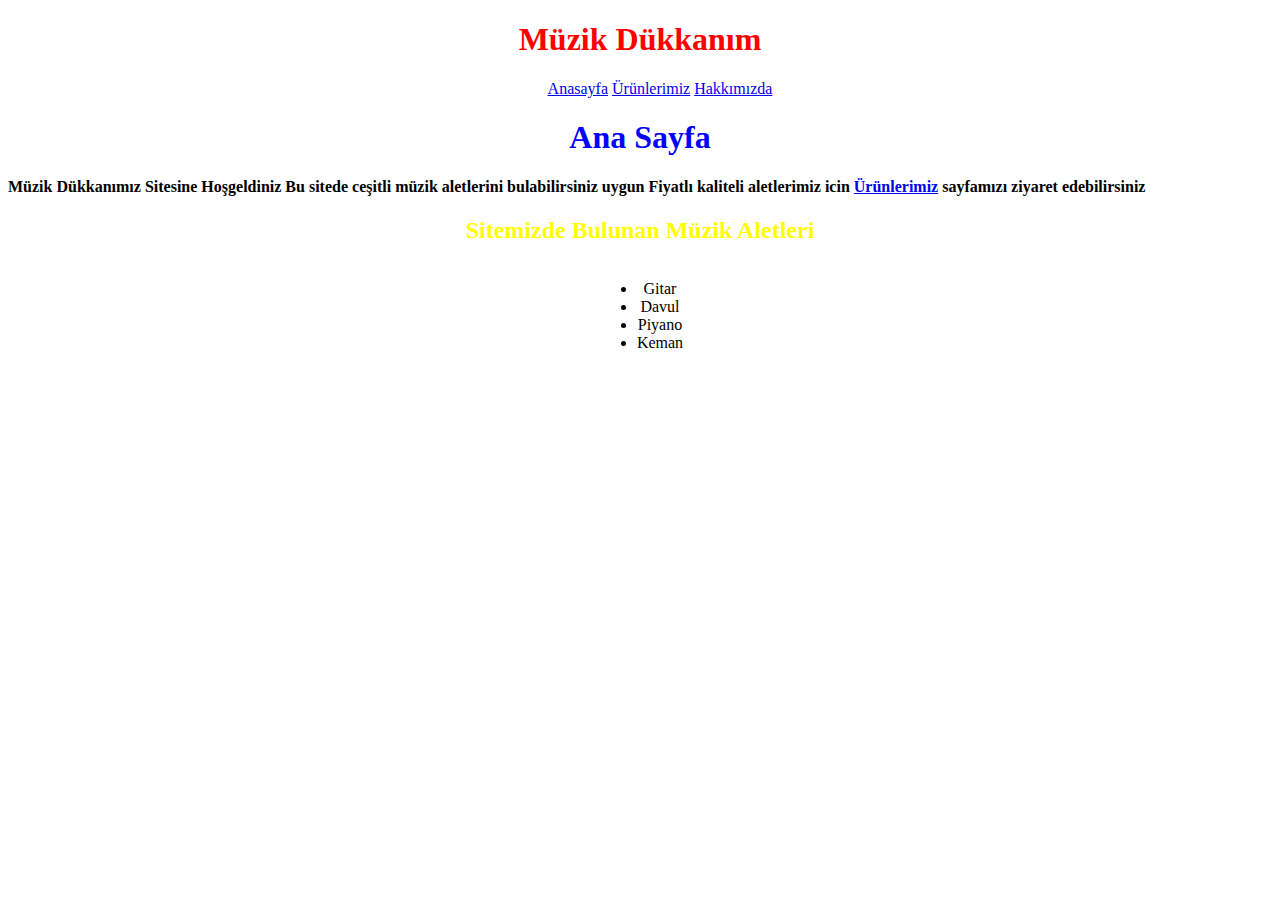
<file: index.html>
<!DOCTYPE html>
<html lang="en">
<head>
    <meta charset="UTF-8">
    <meta name="viewport" content="width=device-width, initial-scale=1.0">
    <title>Document</title>
    <link rel="stylesheet" href="İndex.css">
    </head>
<body>
  <h1 id="baslık">Müzik Dükkanım</h1>
  <ul id="baglantı">
    <a href="index.html">Anasayfa</a>
    <a href="ürünlerimiz.html">Ürünlerimiz</a>
    <a href="Hakkımızda.html">Hakkımızda</a>
  </ul>
  <h1 id="ortabaslık">Ana Sayfa</h1>
  <h4>Müzik Dükkanımız Sitesine Hoşgeldiniz Bu sitede ceşitli müzik aletlerini bulabilirsiniz uygun Fiyatlı kaliteli aletlerimiz icin <a href="ürünlerimiz.html">Ürünlerimiz</a> sayfamızı ziyaret edebilirsiniz</h4>
  <h2 id="altbaslık">Sitemizde Bulunan Müzik Aletleri</h2>
  <div id="Aletler">
  <ul id="baglantı2">
    <li>Gitar</li>
    <li>Davul</li>
    <li>Piyano</li>
    <li>Keman</li>
  </ul>
</div>
</body>
</html>
</file>
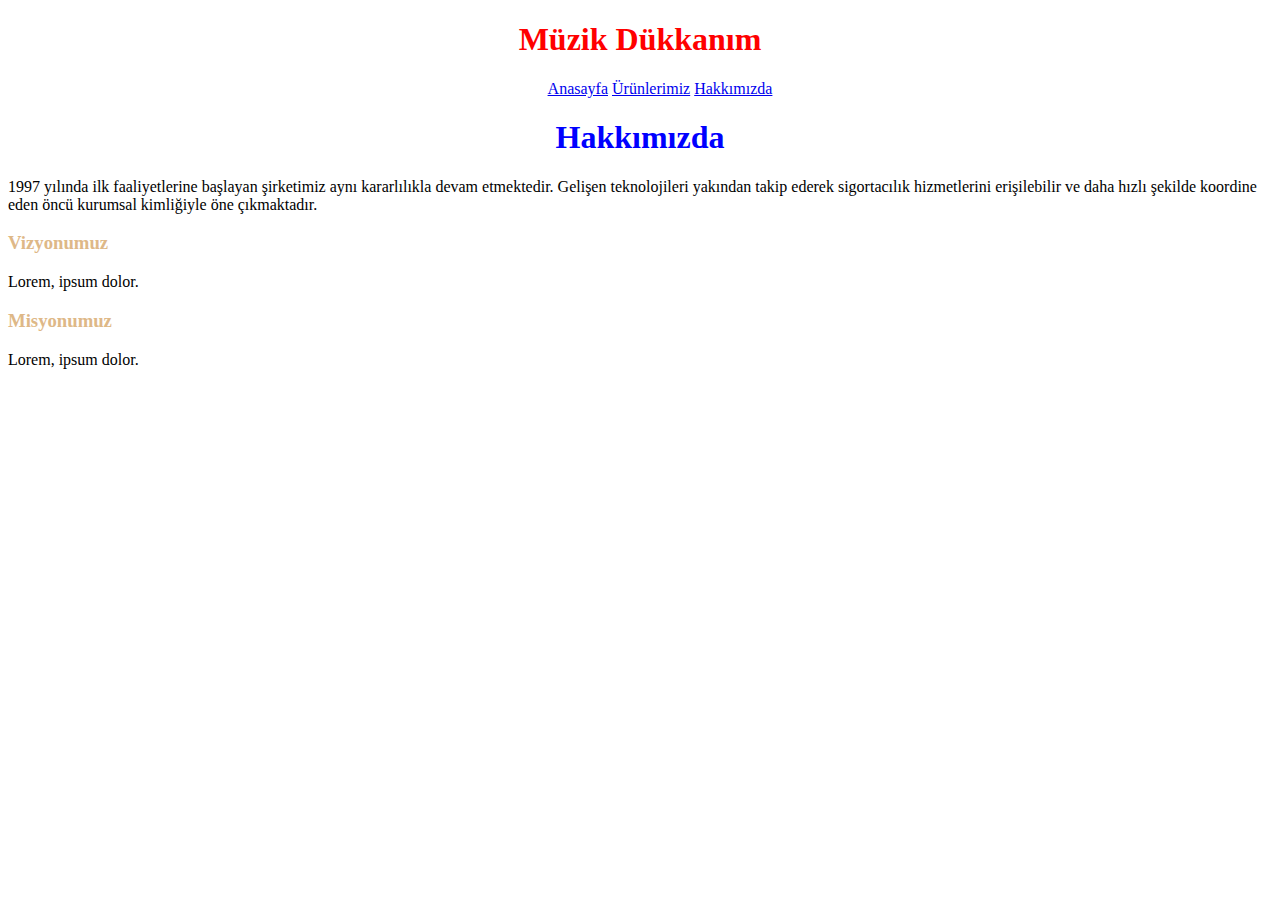
<file: Hakkımızda.html>
<!DOCTYPE html>
<html lang="en">
<head>
    <meta charset="UTF-8">
    <meta name="viewport" content="width=device-width, initial-scale=1.0">
    <title>Document</title>
    <link rel="stylesheet" href="Hakkımızda.css">
</head>
<body>
    <h1 id="baslık">Müzik Dükkanım</h1>
    
    
    
    <ul id="baglantı">
      <a href="index.html">Anasayfa</a>
      <a href="ürünlerimiz.html">Ürünlerimiz</a>
      <a href="Hakkımızda.html">Hakkımızda</a>
    </ul>

    <h1 id="ortabaslık">Hakkımızda</h1>
    <p> 1997 yılında ilk faaliyetlerine başlayan şirketimiz aynı kararlılıkla  devam etmektedir. Gelişen teknolojileri yakından takip ederek
                sigortacılık hizmetlerini  erişilebilir ve daha hızlı şekilde koordine eden öncü kurumsal kimliğiyle öne çıkmaktadır.</p>
    <h3 id="vizyon">Vizyonumuz</h3>
        <p>Lorem, ipsum dolor.</p> 
    <h3 id="Misyon">Misyonumuz</h3>
        <p>Lorem, ipsum dolor.</p>    
</body>
</html>
</file>
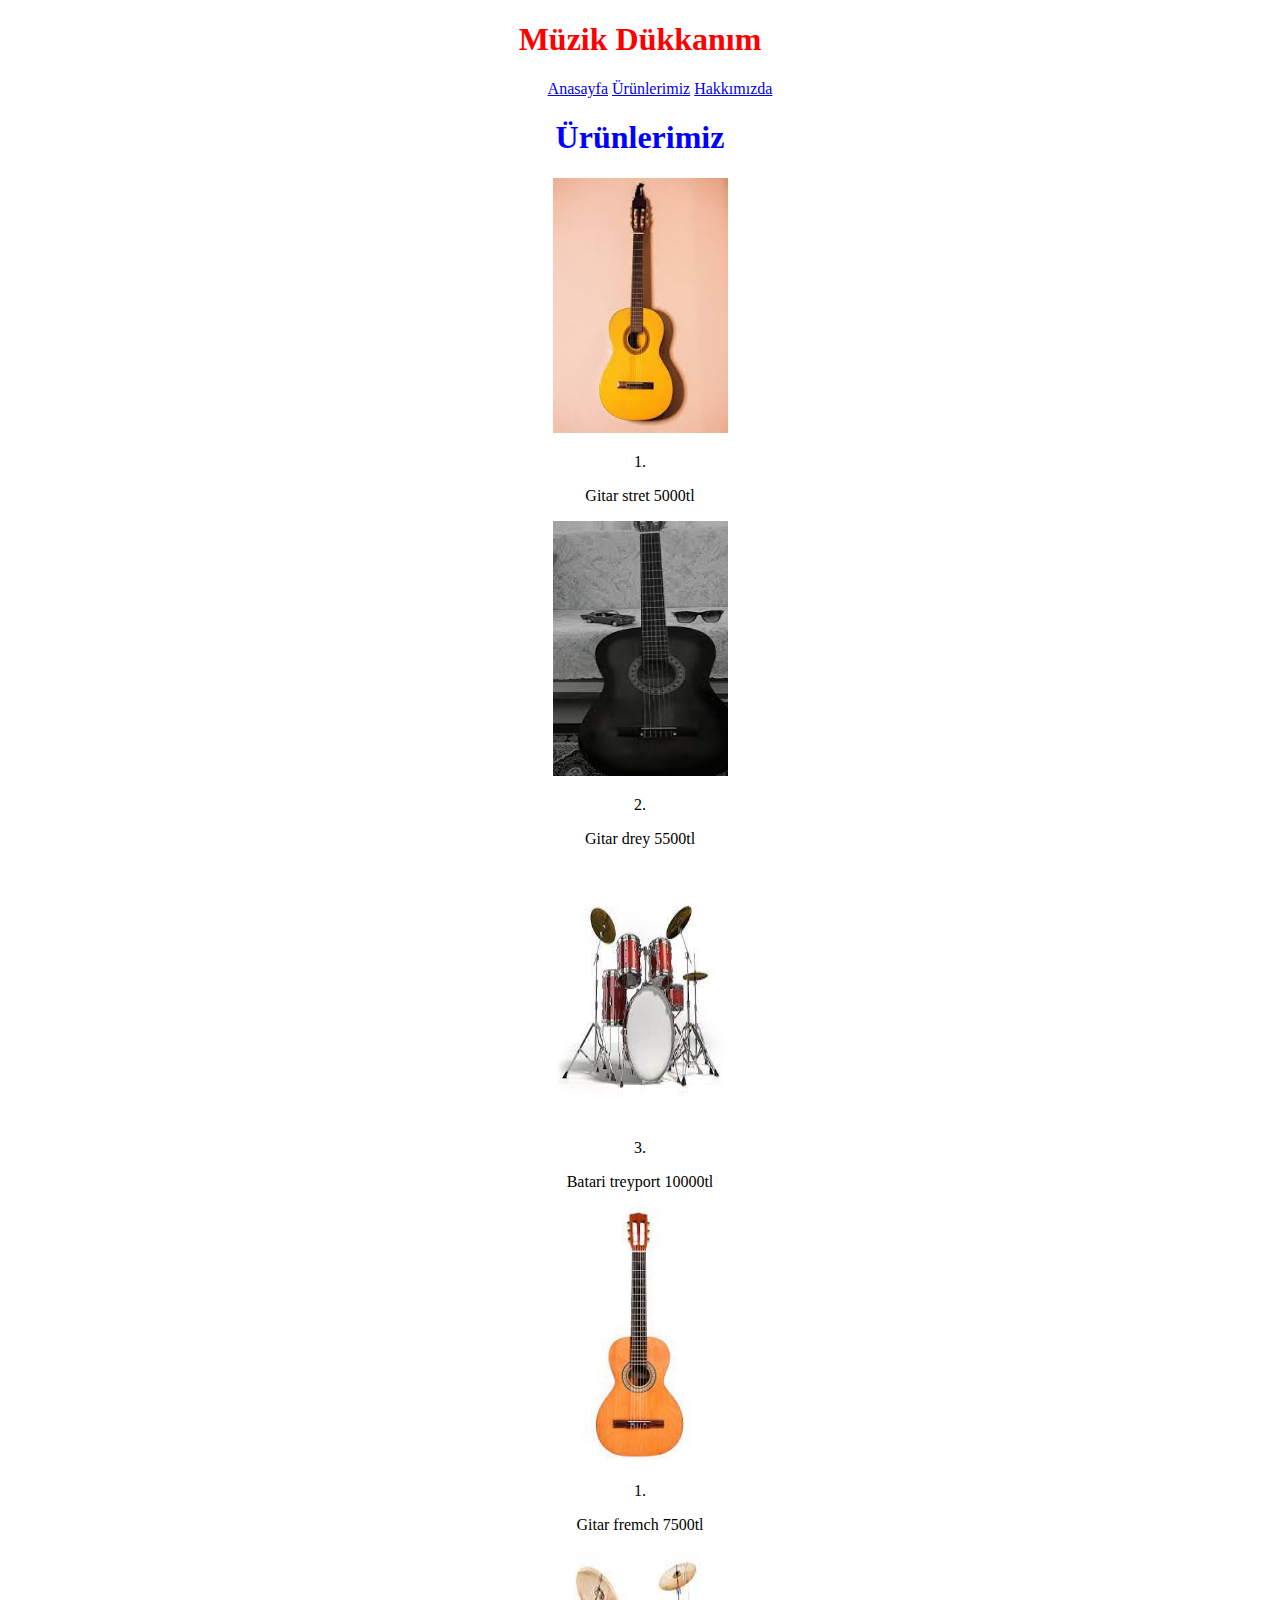
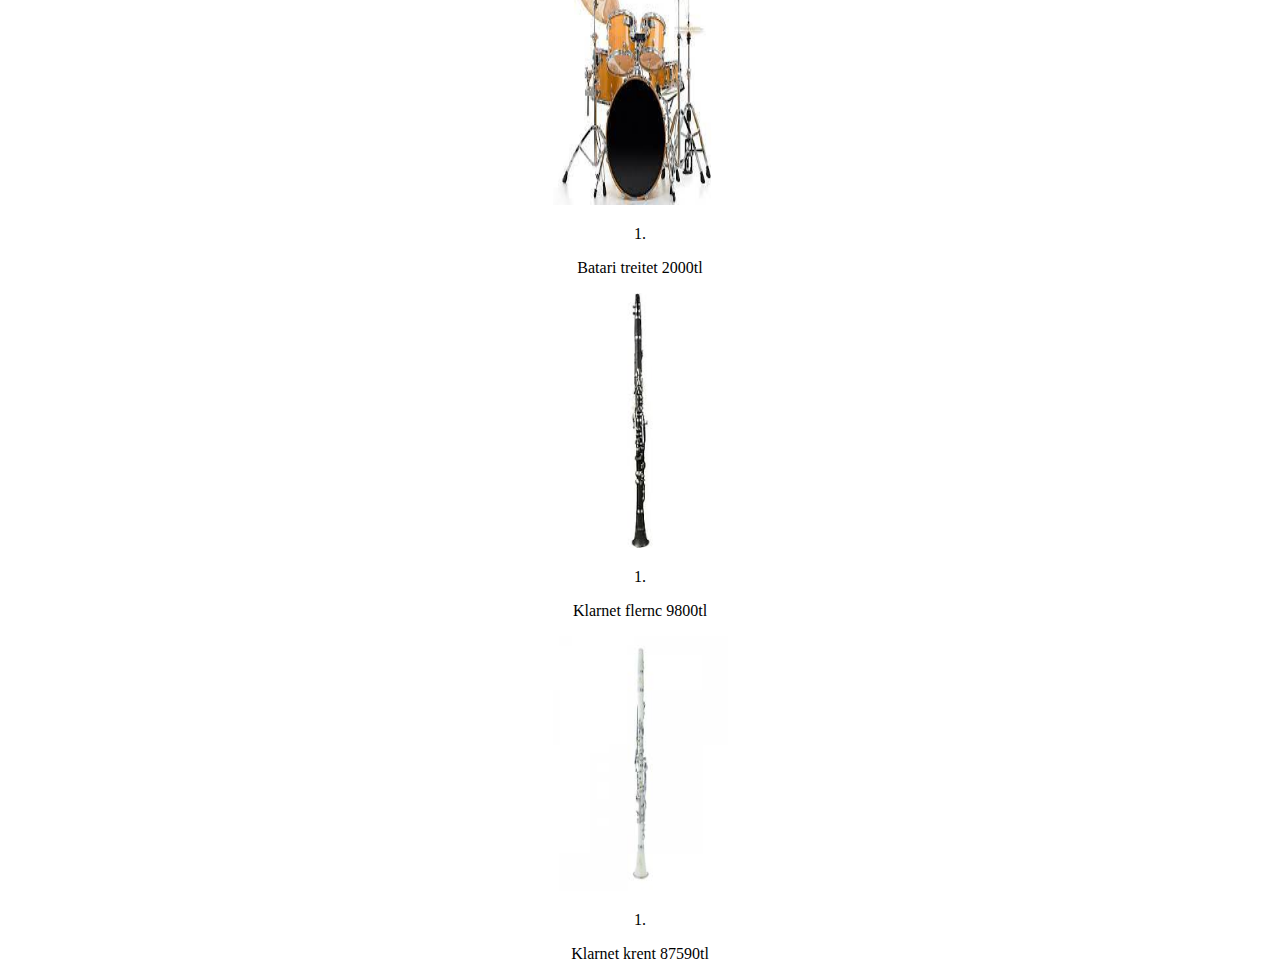
<file: ürünlerimiz.html>
<!DOCTYPE html>
<html lang="en">
<head>
    <meta charset="UTF-8">
    <meta name="viewport" content="width=device-width, initial-scale=1.0">
    <title>Document</title>
    <link rel="stylesheet" href="ürünlerimiz.css">
</head>
<body>
    
    
    <h1 id="baslık">Müzik Dükkanım</h1>
    
    
    
    <ul id="baglantı">
      <a href="index.html">Anasayfa</a>
      <a href="ürünlerimiz.html">Ürünlerimiz</a>
      <a href="Hakkımızda.html">Hakkımızda</a>
    </ul>

    <h1 id="ortabaslık">Ürünlerimiz</h1>
    <div id="fotograflar">
      <div><img src="Fotoğraf/gitar2.jpg" alt="" width="175px"; height="255px">
      <p>1.</p>
      <p>Gitar stret 5000tl</p>
      </div>
      <div><img src="Fotoğraf/gitar3.jpg" alt="" width="175px"; height="255px">
        <p>2.</p>
        <p>Gitar drey 5500tl</p>
      </div>
      <div><img src="Fotoğraf/Batari1.jpg" alt="" width="175px"; height="255px">
        <p>3.</p>
        <p>Batari treyport 10000tl</p>
      </div>
      <div><img src="Fotoğraf/Gitar1.jpg" alt="" width="175px"; height="255px">
        <p>1.</p>
        <p>Gitar fremch 7500tl</p>
      </div>
      <div><img src="Fotoğraf/batari2.jpg" alt="" width="175px"; height="255px">
        <p>1.</p>
        <p>Batari treitet 2000tl</p>
      </div>
      <div><img src="Fotoğraf/klarnet1.jpg" alt="" width="175px"; height="255px">
        <p>1.</p>
        <p>Klarnet flernc 9800tl</p>
      </div>
      <div><img src="Fotoğraf/Klarnet2.jpg" alt="" width="175px"; height="255px">
        <p>1.</p>
        <p>Klarnet krent 87590tl</p>
      </div>
    </div>


</body>
</html>
</file>
<file: İndex.css>
#baslık{
    color:red;
    text-align: center;
}
#baglantı{
    list-style-position: inside;
    text-align: center;
}
#ortabaslık{
    text-align: center;
    color: blue;
}
#altbaslık{
    text-align: center;
    color: yellow;
}
#Aletler{
    text-align: center;
}
#baglantı2{
    display: inline-block;
}
</file>
<file: Hakkımızda.css>
#baslık{
    text-align: center;
    color: red;
}
#baglantı{
    list-style-position: inside;
    text-align: center;
}
#ortabaslık{
    text-align: center;
    color: blue;
}
#vizyon{
color: burlywood;
}
#Misyon{
color: burlywood;
}
</file>
<file: ürünlerimiz.css>
#ortabaslık{
    text-align: center;
    color: blue;
}
#baslık{
    text-align: center;
    color: red;
}
#baglantı{
    list-style-position: inside;
    text-align: center;
}
#fotograflar{
    list-style-position: inside;
    text-align: center;
}
</file>
